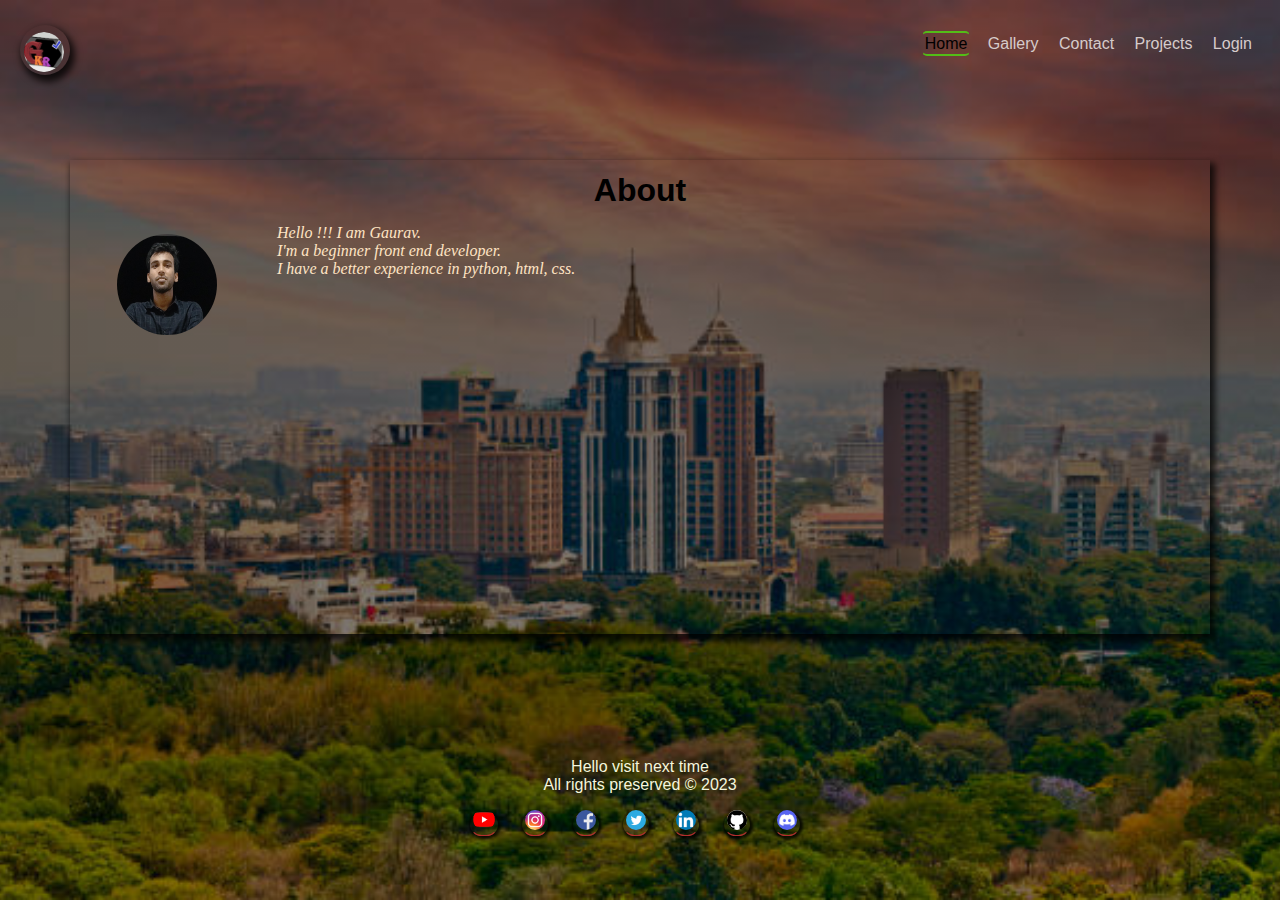
<file: index.html>
<!DOCTYPE html>
<html lang="tr">

<head>
    <!-- Google tag (gtag.js) -->
    <script async src="https://www.googletagmanager.com/gtag/js?id=G-ZQPQLM5NS2"></script>
    <script>
        window.dataLayer = window.dataLayer || [];
        function gtag() {
            dataLayer.push(arguments);
        }
        gtag("js", new Date());

        gtag("config", "G-ZQPQLM5NS2");
    </script>
    
    
    <title>Home</title>
    <link rel="icon" href="../static/images/gkr_logo.ico"
        type = "image/ico">
    <meta charset="UTF-8" />
    <meta http-equiv="X-UA-Compatible" content="IE=edge" />
    <meta name="viewport" content="width=device-width, initial-scale=1.0" />
    <link rel="stylesheet" type="text/css" href="index.css" />
    <link rel="stylesheet" type="text/js" href="index.js" />
    <script src ="index.js"></script>
</head>

<body onload="checkCookie();getLocation()">

    <div class="logo">
        <a href="/">
            <img src="../static/images/gkr logo.gif" class="log" height="40px" width=" 40px" alt="logo" />
        </a>
    </div>

    <div class="buttons">
        <div class="main">
            <ul class="listnav">
                <li class="active"><a href="/">Home</a></li>
                <li><a href="../template/gallery.html">Gallery</a></li>
                <li><a href="../template/contact.html">Contact</a></li>
                <li><a href="../template/project.html">Projects</a></li>
                <li><a href="../template/login.html">Login</a></li>
            </ul>
        </div>
    </div>

    <div class="intro">
        <h1>About</h1>
        <div class="intro-itm">
            <div class="frame">
                <img src="../static/images/mine.jpg" height="101px" width="100px" alt="" />
            </div>

            <div class="tex">
                <span>
                    <p1>
                        Hello !!! I am Gaurav.<br />
                        I'm a beginner front end developer.<br />
                        I have a better experience in python, html, css.
                    </p1>
                </span>
            </div>
        </div>
    </div>

    <footer>
        <div>
            <p>Hello visit next time</p>
            <p>All rights preserved &copy; 2023</p>
            <div>
                <div class="social">
                    <ul>
                        <li>
                            <a href="https://www.youtube.com" title="youtube" target="_blank"><img class="social-itm"
                                    src="../static/images/y.png" width="22rem" height="21rem" /></a>
                        </li>
                        <li>
                            <a href="https://www.instagram.com" title="instagram" target="_blank"><img
                                    class="social-itm" src="../static/images/i.png" width="20rem" height="20rem" /></a>
                        </li>
                        <li>
                            <a href="https://www.facebook.com" title="facebook" target="_blank"><img class="social-itm"
                                    src="../static/images/f.png" width="20rem" height="20rem" /></a>
                        </li>
                        <li>
                            <a href="https://www.twitter.com" title="twitter" target="_blank"><img class="social-itm"
                                    src="../static/images/t.png" width="20rem" height="20rem" /></a>
                        </li>
                        <li>
                            <a href="https://in.linkedin.com" title="linkdin" target="_blank"><img class="social-itm"
                                    src="../static/images/l.png" width="20rem" height="20rem" /></a>
                        </li>
                        <li>
                            <a href="https://www.github.com" title="github" target="_blank"><img
                                    src="../static/images/g.png" class="social-itm" width="20rem" height="20rem" /></a>
                        </li>
                        <li>
                            <a href="https://www.discord.com" title="discord" target="_blank"><img class="social-itm"
                                    src="../static/images/d.png" width="20rem" height="20rem" /></a>
                        </li>
                    </ul>
                </div>
            </div>
        </div>
    </footer>
</body>

</html>
</file>
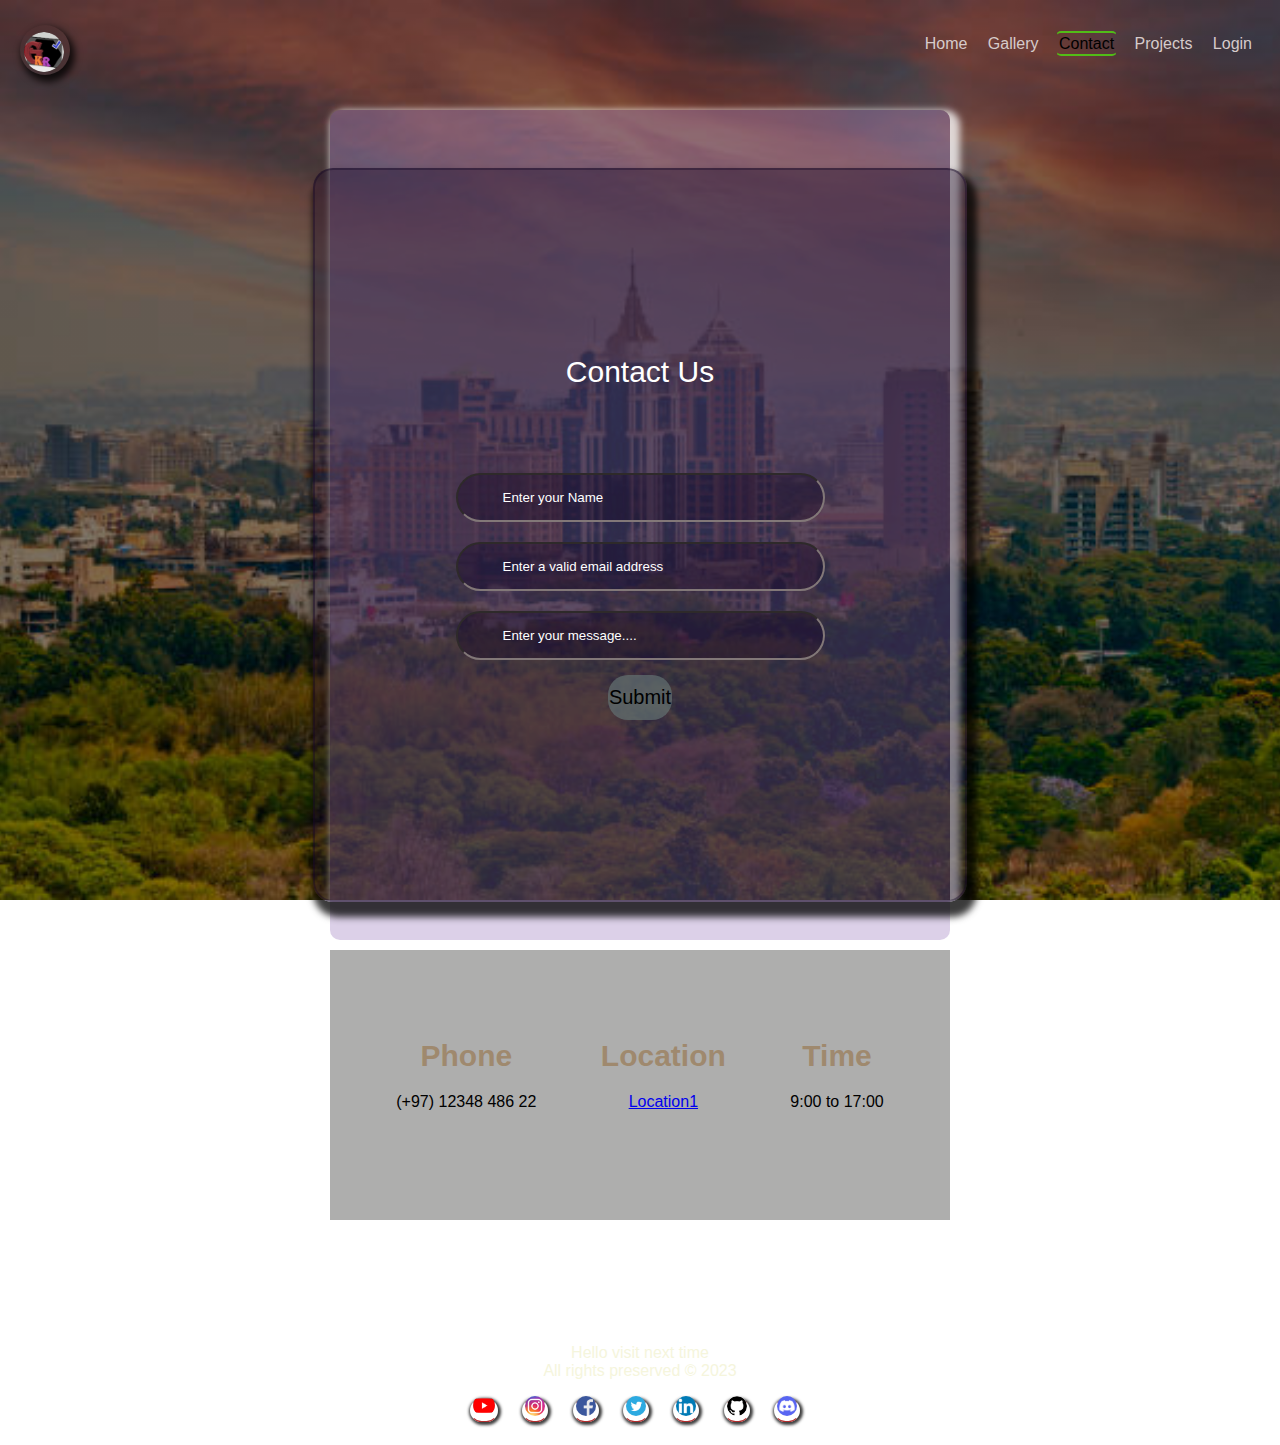
<file: template/contact.html>
<!DOCTYPE html>
<html lang="tr">

<head>
    <!-- Google tag (gtag.js) -->
    <script async src="https://www.googletagmanager.com/gtag/js?id=G-ZQPQLM5NS2"></script>
    <script>
        window.dataLayer = window.dataLayer || [];
        function gtag() { dataLayer.push(arguments); }
        gtag('js', new Date());

        gtag('config', 'G-ZQPQLM5NS2');
    </script>

   
    <title>Contact</title>
    <link rel="icon" 
    href="../static/images/gkr_logo.ico"
        type = "image/ico">
    <meta charset="UTF-8" />
    <meta http-equiv="X-UA-Compatible" content="IE=edge" />
    <meta name="viewport" content="width=device-width, initial-scale=1.0" />
    <link rel="stylesheet" type="text/css" href="../index.css" />
    <link rel="stylesheet" type="text/css" href="../static/css/contact.css" />
    <link rel="stylesheet" type="text/js" href="index.js" />
</head>

<body>
    
    <div class="logo">
        <a href="/">
            <img src="../static/images/gkr logo.gif" class="log" height="40px" width=" 40px" alt="logo" />
        </a>
    </div>

    <div class="buttons">
        <div class="main">
            <ul class="listnav">
                <li><a href="/">Home</a></li>
                <li><a href="../template/gallery.html">Gallery</a></li>
                <li class="active"><a href="../template/contact.html">Contact</a></li>
                <li><a href="../template/project.html">Projects</a></li>
                <li><a href="../template/login.html">Login</a></li>
            </ul>
        </div>
    </div>


    <div class="contact-container">
        <div class="div-contact1">
            <div class="head-title">
                <div class="cont-top-header">Contact Us</div>
            </div>

            <form action="contactinfo.php" method="post">
                <div class="user-input">
                    <!-- <label for="cont-user-name">Name</label> -->
                    <input type="text" class="cont-input" name="cont-user-name" placeholder="Enter your Name" required>
                </div>

                <div class="user-input">
                    <!-- <label for="user-input">Email</label> -->
                    <input type="email" class="cont-input" name="email" placeholder="Enter a valid email address"
                        required>
                </div>

                <div class="user-input">
                    <!-- <label for="mesg">Message</label> -->
                    <input type="text" class="cont-input" placeholder="Enter your message...." name="mesg">
                </div>

                <div class="user-input">
                    <input type="submit" class="submit-input" value="Submit">
                </div>
            </form>
        </div>
    </div>
    <div class="div-contact2">

        <ul>
            <li>
                <div class="phone">

                    <h1>Phone</h1>
                    <ul>
                        <li>
                            <p>(+97) 12348 486 22</p>

                        </li>

                        <!-- <li>
                            <p>(+97) 12348 485 22</p>

                        </li> -->

                    </ul>

                </div>
            </li>
            <span></span>
            <li>

                <div class="location">

                    <h1>Location</h1>
                    <ul>
                        <li>
                            <a href="#">Location1</a>

                        </li>


                    </ul>

                </div>
            </li>
            <span></span>

            <li>
                <div class="day-time">

                    <h1>Time</h1>
                    <ul>
                        <li>
                            <p>
                                9:00 to 17:00<br>
                            </p>
                        </li>
                    </ul>

                </div>
            </li>
        </ul>





    </div>

    

    <footer>
        <div>
            <p>Hello visit next time</p>
            <p>All rights preserved &copy; 2023</p>
            <div>
                <div class="social">
                    <ul>
                        <li>
                            <a href="https://www.youtube.com" title="youtube" target="_blank"><img class="social-itm"
                                    src="../static/images/y.png" width="22rem" height="21rem" /></a>
                        </li>
                        <li>
                            <a href="https://www.instagram.com" title="instagram" target="_blank"><img
                                    class="social-itm" src="../static/images/i.png" width="20rem" height="20rem" /></a>
                        </li>
                        <li>
                            <a href="https://www.facebook.com" title="facebook" target="_blank"><img class="social-itm"
                                    src="../static/images/f.png" width="20rem" height="20rem" /></a>
                        </li>
                        <li>
                            <a href="https://www.twitter.com" title="twitter" target="_blank"><img class="social-itm"
                                    src="../static/images/t.png" width="20rem" height="20rem" /></a>
                        </li>
                        <li>
                            <a href="https://in.linkedin.com" title="linkdin" target="_blank"><img class="social-itm"
                                    src="../static/images/l.png" width="20rem" height="20rem" /></a>
                        </li>
                        <li>
                            <a href="https://www.github.com" title="github" target="_blank"><img
                                    src="../static/images/g.png" class="social-itm" width="20rem" height="20rem" /></a>
                        </li>
                        <li>
                            <a href="https://www.discord.com" title="discord" target="_blank"><img class="social-itm"
                                    src="../static/images/d.png" width="20rem" height="20rem" /></a>
                        </li>
                    </ul>
                </div>
            </div>
        </div>
    </footer>
</body>

</html>
</file>
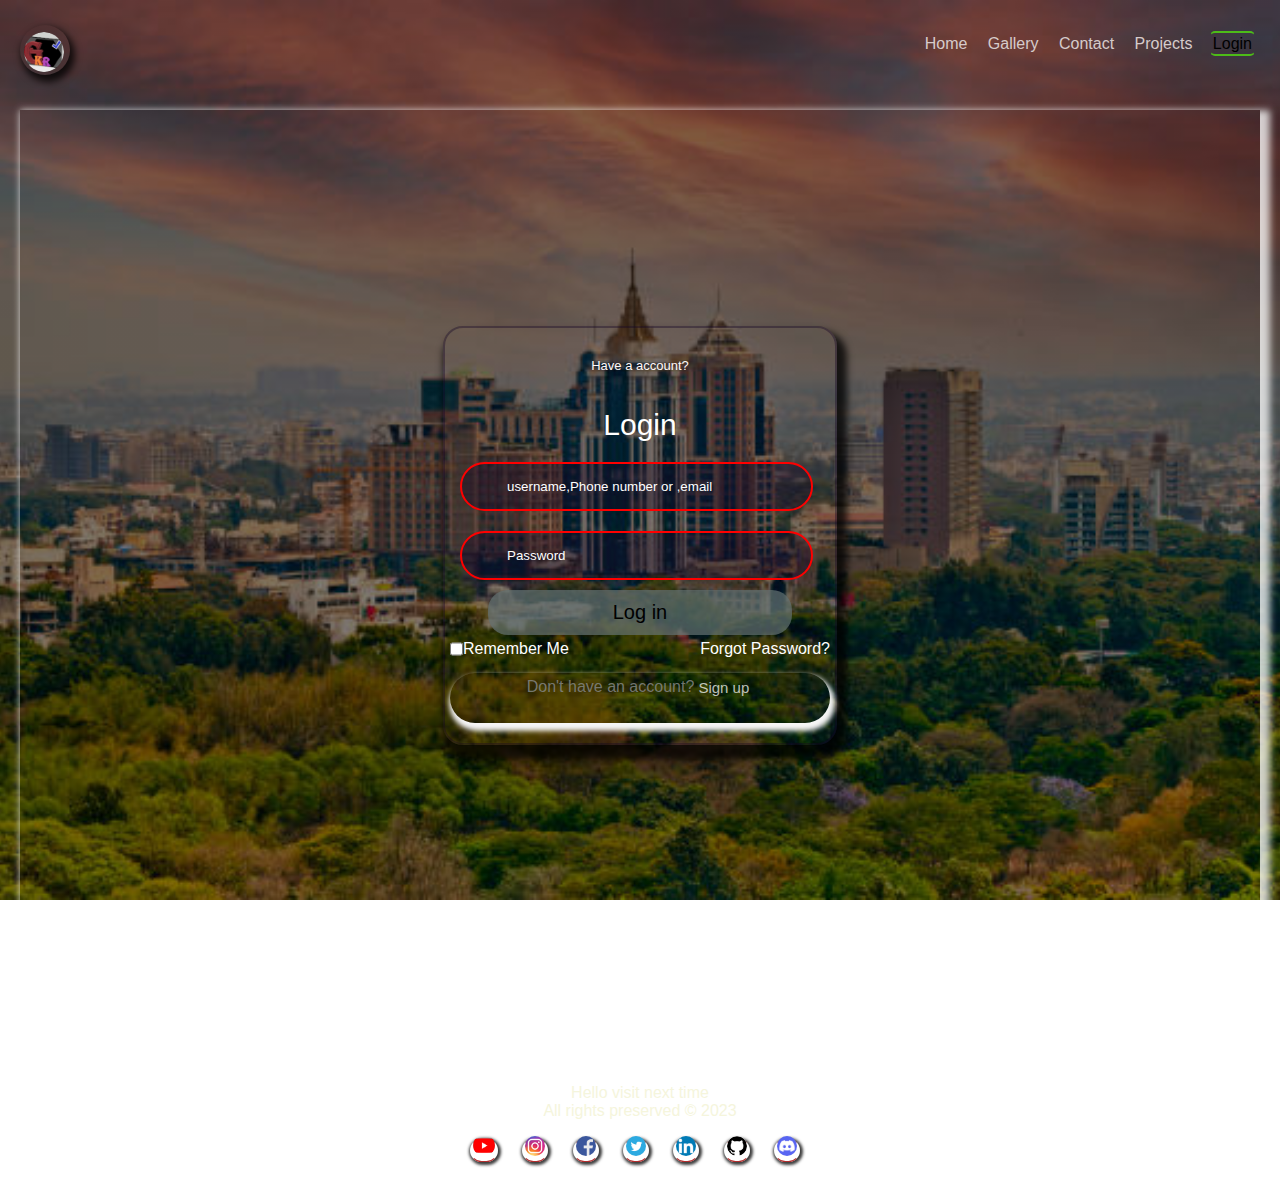
<file: template/login.html>
<!DOCTYPE html>
<html lang="tr">

<head>

    <!-- Google tag (gtag.js) -->
    <script async src="https://www.googletagmanager.com/gtag/js?id=G-ZQPQLM5NS2"></script>
    <script>
        window.dataLayer = window.dataLayer || [];
        function gtag() { dataLayer.push(arguments); }
        gtag('js', new Date());

        gtag('config', 'G-ZQPQLM5NS2');
    </script>

  

    <title>Login</title>
    <link rel="icon" href="../static/images/gkr_logo.ico"
    type = "image/ico">
    <meta charset="UTF-8" />
    <meta http-equiv="X-UA-Compatible" content="IE=edge" />
    <meta name="viewport" content="width=device-width, initial-scale=1.0" />
    <link rel="stylesheet" type="text/css" href="../static/css/login.css" />
    <link rel="stylesheet" type="text/css" href="../index.css" />
    <link rel="stylesheet" type="text/js" href="index.js" />
</head>

<body>
   
    <div class="logo">
        <a href="/">
            <img src="../static/images/gkr logo.gif" class="log" height="40px" width=" 40px" alt="logo" />
        </a>
    </div>

    <div class="buttons">
        <div class="main">
            <ul class="listnav">
                <li><a href="/">Home</a></li>
                <li><a href="../template/gallery.html">Gallery</a></li>
                <li><a href="../template/contact.html">Contact</a></li>
                <li><a href="../template/project.html">Projects</a></li>
                <li class="active"><a href="../template/login.html">Login</a></li>
            </ul>
        </div>
    </div>

    <div class="loginbox">
        <div class="logincontainer">
            <div class="top-header">
                <div class="asking">Have a account?</div>
                <div class="login">Login</div>
            </div>

            <form action="" method="post">
                <div class="input-field">
                    <!-- <label for="usename">Username</label> -->
                    <input type="text" class="input" placeholder="username,Phone number or ,email" required>
                </div>

                <div class="input-field">
                    <!-- <label for="usename">Password</label> -->
                    <input type="password" class="input" placeholder="Password" required>
                </div>

                <div class="input-field">
                    <input type="submit" class="submit" value="Log in">
                </div>
            </form>
            <div class="bottom">
                <div class="left">
                    <input type="checkbox" id="check">
                    <label for="check" ">Remember Me </label>
                   
            </div>

            <div class=" right">

                        <label><a href="#">Forgot Password?</a></label>
                </div>




            </div>

            <div class="signup">
                <label for="sign">Don't have an account?</label>
                <input type="button" id="sign" class="sign" value="Sign up">
            </div>
        </div>


    </div>

    <footer>
        <div>
            <p>Hello visit next time</p>
            <p>All rights preserved &copy; 2023</p>
            <div>
                <div class="social">
                    <ul>
                        <li>
                            <a href="https://www.youtube.com" title="youtube" target="_blank"><img class="social-itm"
                                    src="../static/images/y.png" width="22rem" height="21rem" /></a>
                        </li>
                        <li>
                            <a href="https://www.instagram.com" title="instagram" target="_blank"><img
                                    class="social-itm" src="../static/images/i.png" width="20rem" height="20rem" /></a>
                        </li>
                        <li>
                            <a href="https://www.facebook.com" title="facebook" target="_blank"><img class="social-itm"
                                    src="../static/images/f.png" width="20rem" height="20rem" /></a>
                        </li>
                        <li>
                            <a href="https://www.twitter.com" title="twitter" target="_blank"><img class="social-itm"
                                    src="../static/images/t.png" width="20rem" height="20rem" /></a>
                        </li>
                        <li>
                            <a href="https://in.linkedin.com" title="linkdin" target="_blank"><img class="social-itm"
                                    src="../static/images/l.png" width="20rem" height="20rem" /></a>
                        </li>
                        <li>
                            <a href="https://www.github.com" title="github" target="_blank"><img
                                    src="../static/images/g.png" class="social-itm" width="20rem" height="20rem" /></a>
                        </li>
                        <li>
                            <a href="https://www.discord.com" title="discord" target="_blank"><img class="social-itm"
                                    src="../static/images/d.png" width="20rem" height="20rem" /></a>
                        </li>
                    </ul>
                </div>
            </div>
        </div>
    </footer>
</body>

</html>
</file>
<file: index.css>
* {
  margin: 0px;
  padding: 0px;
  font-family: "Franklin Gothic Medium", "Arial Narrow", Arial, sans-serif;
}



.logo {
  float: left;
  border-radius: 10px;
  height: 50px;
  width: 50px;
  border-radius: 50%;
  margin-top: 5px;
  box-shadow: 3px 5px 7px 2px rgba(0, 0, 0, 0.768);
  background:relative;
  opacity:100;
  color:3px 5px 7px 2px rgba(0, 0, 0, 0.768);
  animation:turn 5s infinite;
}

.log {
  margin: 2px;
  padding: 2px;
  border-radius: 50%;
  margin-top: 5px;
}

.main {
  max-width: 1350px;
  margin: auto;
}

.buttons {
  height: 10vh;
  background-size: cover;
}

.main ul {
  list-style-type: none;
  float: right;
  margin-top: 15px;
  position: static;
}

.main ul li {
  display: inline-block;
}

.main ul li a {
  text-decoration: none;
  color: rgb(214, 203, 203);
  border: 1px solid transparent;
  font-weight: lighter;
  margin: 5px;
  padding: 2px;
  border-radius: 5px;
  transition: 0.1s ease;

}

.main ul li a:hover {
  color: rgb(0, 0, 0);
  background-color: rgba(202, 234, 231, 0.88);
  border-color: rgb(243, 239, 239);
  border-radius: 10px;
  text-shadow: 2px;
  padding: 5px;
}

ul li.active a {
  color: black;
  border-bottom: 2px solid rgba(79, 210, 18, 0.855);
  border-top: 2px solid rgba(79, 210, 18, 0.855);
}



body {
  background-attachment: fixed;
  background-image: linear-gradient(rgba(0, 0, 0, 0.5), rgba(0, 0, 0, 0.5)),
    url("../static/images/1.JPG");
  margin: 20px 20px;
  background-position: center;
  background-repeat: no-repeat;
  background-size: cover;
  height: 100%;
  border-sh
}

.intro {
  height:50vh;
  margin: auto;
  padding: 10px;
  margin-top: 50px;
  border: 2px solid transparent;
  /* border-radius: 50%; */
  margin-bottom: 5px;
  width: 90%;
  box-shadow: 3px 5px 7px 2px rgba(0, 1, 0, 0.768);
}

.intro h1 {
  text-align: center;
}
.frame {
  width: 49px;
  margin: 15px;
  padding-left: 10px;
  /* box-shadow:  rgba(229, 217, 217, 0.768); */

}

/* @media screen and (min-width: 600px) {
  .tex p1{
    font-size: 80px;
  }
}

@media screen and (max-width: 600px) {
  .tex p1 {
    font-size: 30px; */
    
.tex p1 {
  margin-left: 50px;
  text-align: left;
  float: left;
  font-family: Georgia, "Times New Roman", Times, serif;
  font-style: oblique;
  color: bisque;
}

.frame img {
  float: left;
  border-radius: 50%;
  margin: 10px;
  box-shadow:  rgba(229, 217, 217, 0.768);

}

footer {
  position: relative;
  text-align: center;
  margin-bottom: 20px;
  position: relative;
  height: 50%;
  margin-top: 10%;
}

footer p{

  text-decoration: dotted;
  color: beige;
  font-family: Arial, Helvetica, sans-serif;
 
}

.social ul {
  list-style-type: none;
  margin-top: 10px;
  float: center;
  top: 10%;
}

.social ul li {
  display: inline-block;
  padding: 5px;
}

.social ul li a {
  text-decoration: none;
  background-color: transparent;
  border: 1px solid transparent;
  font-weight: lighter;
  margin: 0 10px 10px 0;
  padding: 2px;
  border-color: rgb(178, 46, 46) transparent;
  border-radius: 40px;
  transition: 0.1s ease;
  box-shadow: 1px 1px 3px 2px rgba(0, 0, 0, 0.768);
}

.social ul li a:hover {
  padding: 5px;
  border-color: blue;
  border-bottom: 5px;
  border-top: 2px;
  float: right;
  background-color: (rgba(243, 22, 22, 0.5), rgba(0, 0, 0, 0.5));
}

.social ul li a img {
  border-radius: 50%;
  align-content: center;
}
</file>
<file: static/css/contact.css>
* {
  margin: 0px;
  padding: 0px;
}
/* body {
    background-attachment: fixed;
    background-image: linear-gradient(rgba(78, 127, 83, 0.5), rgba(0, 0, 0, 0.5)),
        url(1.JPG);
    margin: 20px 20px;
    background-position: center;
    background-repeat: no-repeat;
    background-size: cover;
    height: 100%;
} */

.contact-container {
    display: flex;
    /* position: absolute; */
    /* flex-direction: column; */
    width: 50%;
    justify-content: center;
    align-items: center;
    min-height: 90vh;
    box-shadow: 5px 5px 7px 5px rgba(255, 255, 255, 0.768);
    background: rgba(166, 135, 195, 0.389);
    padding-top: 20px;
    margin-right: 25%;
    margin: auto;
    border-radius: 10px;
}
.contact-container:hover{
    box-shadow: 5px 5px 7px 5px rgb(133, 193, 22);
    border-radius: 20px;

}


.div-contact1 {
    display: flex;
    flex-direction: column;
    justify-content: center;
    position:absolute;
    border-radius: 20px;
    border-bottom-color: rgb(30, 91, 161);
    border-end-start-radius: 20px;
    border: 2px solid rgba(21, 4, 37, 0.389);
    background: rgba(21, 4, 37, 0.389);
    width:50%;
    height: 80%;
    margin: auto;
    padding: 5px;
    margin-bottom: 2%;
    margin-right:50px;
    box-shadow: 5px 10px 7px 5px rgba(0, 0, 0, 0.768);   
    margin: auto; 
}

.cont-top-header{
    color: #fff;
    font-size: 30px;
    display: flex;
    justify-content: center;
    padding: 10px 0 10px 0;
    margin-bottom: 10%;
    font-family: 'Lucida Sans', 'Lucida Sans Regular', 'Lucida Grande', 'Lucida Sans Unicode', Geneva, Verdana, sans-serif;
    font-size: 30px;
}

.user-input{
    display: flex;
    flex-direction: column;
    align-items: center;
    position: relative;
    /* height: 90%; */

}

.cont-input{
    height: 45px;
    width: 50%;
    border-style:inset;
    border-color: rgb(130, 120, 120);
    outline: none;
    border-radius: 30px;
    color: #fff;
    padding: 0 0 0 45px;
    background: rgba(21, 4, 37, 0.389);
    margin: 10px;
    transition: 0.5s;


}

.cont-input::-webkit-input-placeholder {
    color: #fff;
    
}

.cont-input:hover {
    border-style:dashed;
    border-color: rgba(71, 88, 81, 0.655);
    width: 55%;

    padding: 10px;
}
.submit-input {
    /* margin-left: 10%; */
    justify-content: center;
    align-items: center;
    border: none;
    border-radius: 20px;
    font-family: 'Franklin Gothic Medium', 'Arial Narrow', Arial, sans-serif;
    font-size: 20px;
    height: 45px;
    outline: none;
    width: 10%;
    background: rgba(100, 114, 114, 0.7);
    cursor: pointer;
    transition: .3s;
    margin-top: 5px;
    margin-bottom: 5px;
}

.submit-input:hover{
    box-shadow: 1px 5px 2px 3px rgba(3, 2, 2, 0.742);
    border: 2px solid  rgba(7, 12, 9, 0.181);
    width: 50%;
    background-color: rgba(204, 210, 202, 0.598);
 
}


.div-contact2{
    display: flex;
    flex-wrap: wrap;
    justify-content: center;
    align-content:center;
    margin: auto;
    margin-top: 10px;
    /* border: 2px solid red; */
    width: 50%;
    height:30vh;
    background-color: rgba(99, 99, 97, 0.521);


}
.div-contact2{
    display: flex;
    flex-wrap:wrap;
    /* justify-content: space-around; */
}

.div-contact2:hover{
    box-shadow: 10px 9px rgba(250, 250, 250, 0.527);
    background-color: rgba(116, 106, 143, 0.521);
    font-weight: bolder;
    margin-top: 5px;
    font-family:Arial, Helvetica, sans-serif;
    box-sizing: border-box;
    border-radius: 10px;
    -webkit-border-radius: 10px;
    -moz-border-radius: 10px;
    -ms-border-radius: 10px;
    -o-border-radius: 10px;
    animation: forwards;
    -webkit-animation: forwards;
}
.div-contact2 ul li{
    list-style-type: none;
    display: inline-block;
    margin: 10px;
    padding: 10px;

}


.phone{
    /* border: 2px solid red; */
}
.phone h1{
    display:flex;
    flex-wrap: wrap;
    justify-content: center;
    justify-items: center;
    align-items: center;
    font-size: 30px;
    color: rgb(159, 137, 110);
    /* border: 2px black; */

}
.phone ul li{
    display:flex;
    flex-wrap: wrap;
    justify-content: center;
    justify-items: center;
    align-items: center;
    /* background-color: red; */

}

.location{
    /* border: 2px solid red; */
}
.location h1{
    display:flex;
    flex-wrap: wrap;
    justify-content: center;
    justify-items: center;
    align-items: center;
    font-size: 30px;
    color: rgb(159, 137, 110);
    /* border: 2px black; */

}
.location ul li{
    display:flex;
    flex-wrap: wrap;
    justify-content: center;
    justify-items: center;
    align-items: center;
    /* background-color: red; */

}

.day-time{
    /* border: 2px solid red; */
}
.day-time h1{
    display:flex;
    flex-wrap: wrap;
    justify-content: center;
    justify-items: center;
    align-items: center;
    font-size: 30px;
    color: rgb(159, 137, 110);
    /* border: 2px black; */

}
.day-time ul li{
    display:flex;
    flex-wrap: wrap;
    justify-content: center;
    justify-items: center;
    align-items: center;
    /* background-color: red; */

}
</file>
<file: static/css/login.css>
* {
    margin: 0px;
    padding: 0px;
}

body {
    background-attachment: fixed;
    background-image: linear-gradient(rgba(78, 127, 83, 0.5), rgba(0, 0, 0, 0.5)),
        url(../image/1.JPG);
    margin: 20px 20px;
    background-position: center;
    background-repeat: no-repeat;
    background-size: cover;
    height: 100%;
}


.loginbox {
    display: flex;
    justify-content: center;
    align-items: center;
    min-height: 90vh;
    box-shadow: 5px 5px 7px 5px rgba(255, 255, 255, 0.768);
    padding: 20px;
    padding-top: 20px;
}

.logincontainer {
    border-radius: 20px;
    border-bottom-color: rgb(30, 91, 161);
    border-end-start-radius: 20px;
    border: 2px solid rgba(21, 4, 37, 0.389);
    width:380px;
    padding: 5px;
    box-shadow: 5px 10px 7px 5px rgba(0, 0, 0, 0.768);   
    margin: auto; 
}

.asking {
    color: rgb(255, 248, 248);
    font-size: small;
    display: flex;
    justify-content: center;
    padding: 10px 0 10px 0;
    align-content: center;
    margin: 15px;
}

.login {
    color: #fff;
    font-size: 30px;
    display: flex;
    justify-content: center;
    padding: 10px 0 10px 0;
}


.input-field {
    display: flex;
    flex-direction: column;
}

.input {
    height: 45px;
    width: 80%;
    border: none;
    outline: none;
    border-radius: 30px;
    color: #fff;
    padding: 0 0 0 45px;
    background: rgba(21, 4, 37, 0.389);
    margin: 10px;
    border:2px solid red;
    transition: 0.9s;

}

.input::-webkit-input-placeholder {
    color: #fff;
}

.input:hover {
    border: 2px solid rgb(130, 137, 188);
    border-style:dotted;
    padding: 10px;
    width:85%;
    /* margin-left: 5px; */


}

.submit {
    display:flex;
    margin-left: 10%;
    justify-content: center;
    border: none;
    border-radius: 20px;
    font-family: 'Franklin Gothic Medium', 'Arial Narrow', Arial, sans-serif;
    font-size: 20px;
    height: 45px;
    outline: none;
    width: 80%;
    background: rgba(100, 114, 114, 0.7);
    cursor: pointer;
    transition: .3s;
}

.submit:hover {
    box-shadow: 5px 5px 5px 5px rgb(20, 4, 114);
    /* margin-left: 10px; */
    margin-left:15%;
}

.bottom {
    display: flex;
    flex-direction: row;
    justify-content: space-between;
    color: #fff;
    margin-top: 5px;
    margin-bottom: 15px;


}

.left {
    display: flex;
    
}

label a {
    color: #fff;
    text-decoration: none;
}

label a:hover {
    color: rgba(103, 170, 206, 0.717);
}

label {
    color: rgb(255, 255, 255);
}

.signup {
    /* border:2px solid  black; */
    border-radius: 25px;
    display: flex;
    flex-direction: row;
    cursor: pointer;
    outline: none;
    margin-top: 5px;
    margin-bottom: 15px;
    justify-content: center;
    padding-top: 5px;
    box-shadow: 2px 5px 5px 3px rgb(245, 245, 245);


}

.signup label{
    color: rgba(134, 136, 136, 0.828);
}

.sign {

    border: none;
    border-radius: 4px;
    font-size: 15px;
    height: 20px;
    outline: none;
    width: 15%;
    background: none;
    cursor: pointer;
    transition: .1s ease;
    font-size: 15px;
    color: rgba(255, 255, 255, 0.729);
    margin-bottom: 25px;
    padding-right: 2px;
    margin-left: 2px;



}

.sign:hover {
    color: rgba(101, 156, 207, 0.962);
    text-shadow: 2px 1px 2px 5px rgba(231, 231, 231, 0.991);
}
</file>
